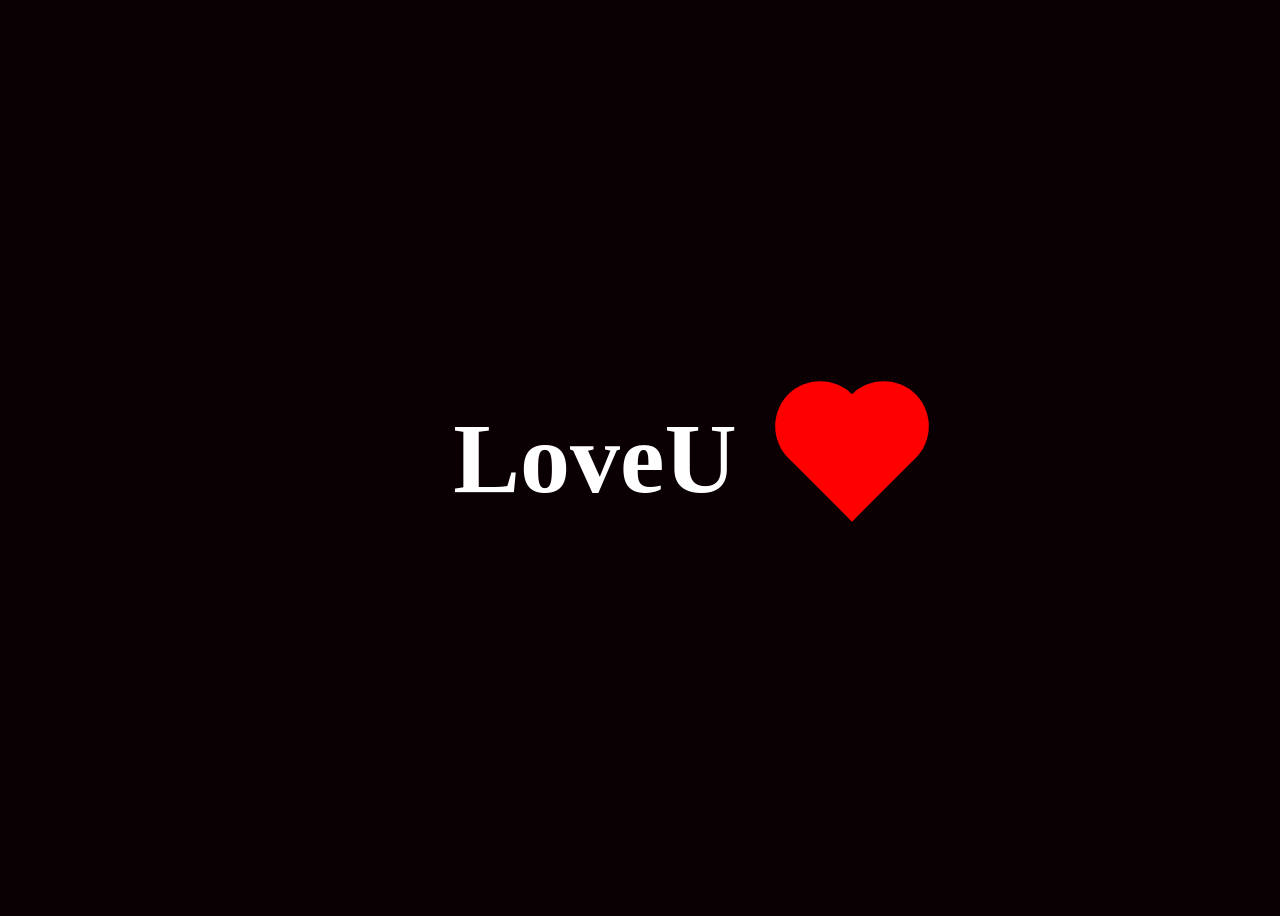
<file: Challenges/Day_06/index.html>
<!DOCTYPE html>
<html lang="en">
<head>
    <meta charset="UTF-8">
    <meta http-equiv="X-UA-Compatible" content="IE=edge">
    <meta name="author" content="Raquel Limâ">
    <meta name="viewport" content="width=device-width, initial-scale=1.0">
    <link rel="stylesheet" href="style.css">
    <title>30 Days Of CSS - Day 06</title>
</head>
<body>
  <h1>LoveU</h1>
  <p class="heart"></p>
</body>
</html>
</file>
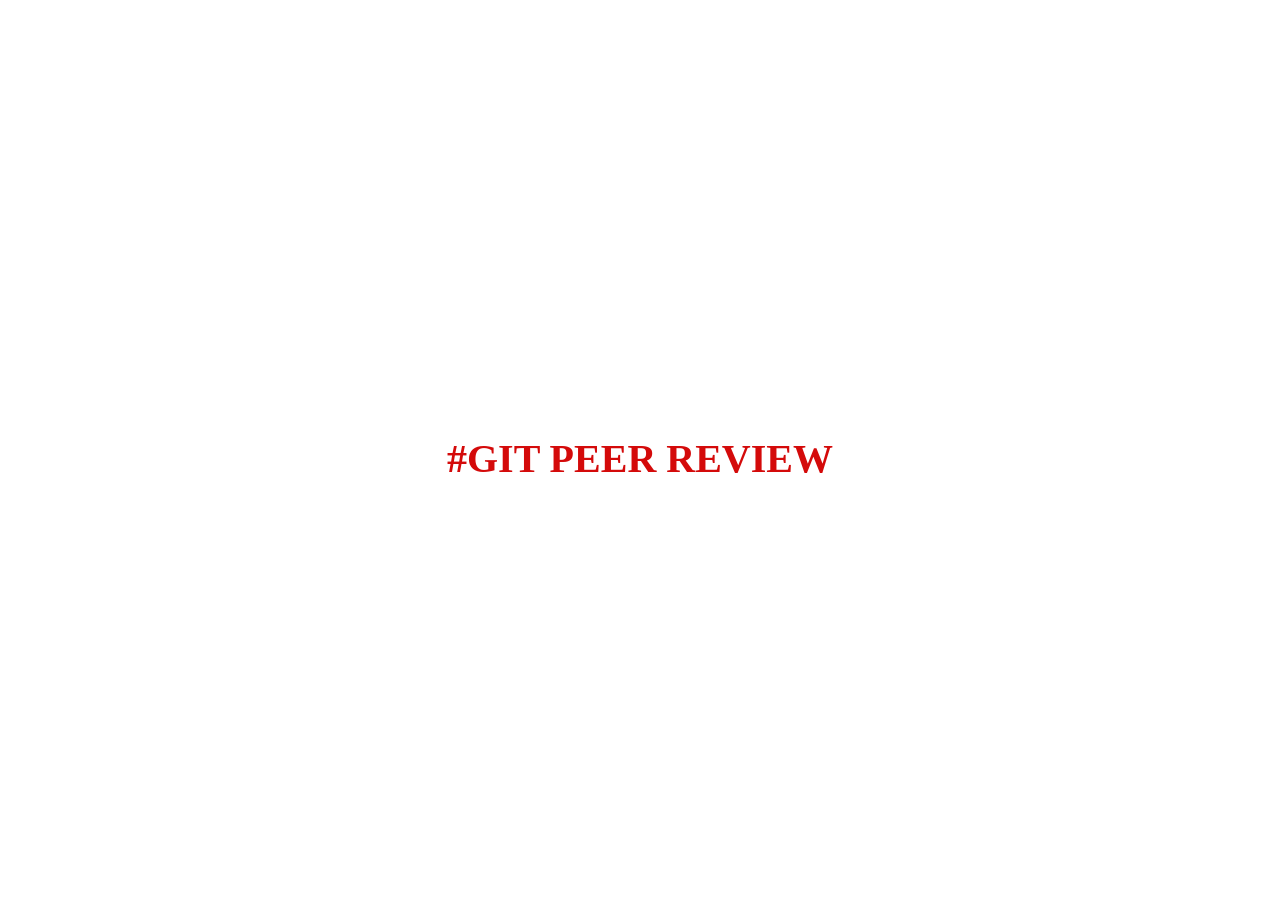
<file: Challenges/Day_19/index.html>
<!DOCTYPE html>
<html lang="en">
<head>
  <meta charset="UTF-8">
  <meta http-equiv="X-UA-Compatible" content="IE=edge">
  <meta name="author" content="Raquel Limâ">
  <meta name="viewport" content="width=device-width, initial-scale=1.0">
  <link rel="stylesheet" href="style.css">
  <title>30 Days Of CSS - Day 19</title>
</head>
<body>
  <div class="background">
    <h1>#GIT PEER REVIEW</h1>
  </div>
</body>
</html>
</file>
<file: Challenges/Day_06/style.css>
body {
    height: 100vh;
    display: flex;
    justify-content: center;
    align-items: center;
    background-color: rgb(10, 0, 3);
}

h1 {
  font-size: 100px;
  color: white;
  font-weight: bold;
  text-align: center;
  margin: 70px;
}

.heart {
    /* position: relative; */
    width: 90px;
    height: 90px;
    background-color: rgb(255, 0, 0);
    transform: rotate(45deg);
    animation: beat 1.4s linear infinite;
}

.heart:before {
    content: '';
    position: absolute;
    top: 0;
    left: 0;
    width: 100%;
    height: 100%;
    background-color: rgb(255, 0, 0);
    transform: translateY(-50%);
    border-radius: 50%;
}
.heart:after {
    content:'' ;
    position: absolute;
    top: 0;
    left: 0;
    width: 100%;
    height: 100%;
    background-color: rgb(255, 0, 0);
    transform: translateX(-50%);
    border-radius: 50%;
}

@keyframes beat {
    0% {
      transform:  rotate(45deg) scale(1);
    }
    25% {
      transform:  rotate(45deg) scale(1);
    }
    50% {
      transform:  rotate(45deg) scale(1.2);
    }
    100% {
      transform:  rotate(45deg) scale(1);
    }
}
</file>
<file: Challenges/Day_19/style.css>
body {
  height: 100vh;
  animation: bgchange 8s infinite;
  display: flex;
  justify-content: center;
  align-items: center;
}

h1 {
  color:#d40a0a;
  font-size: 40px;
}

@keyframes bgchange {
  0% {
    background-color: #FBD6D7;
  }

  20% {
    background-color: #7b63f2;
  }

  40% {
    background-color: #d8b5f8;
  }

  60% {
    background-color: #d84dae;
  }

  80% {
    background-color: #f490e7;
  }

  100% {
    background-color: #f9c1f9;
  }
}
</file>
